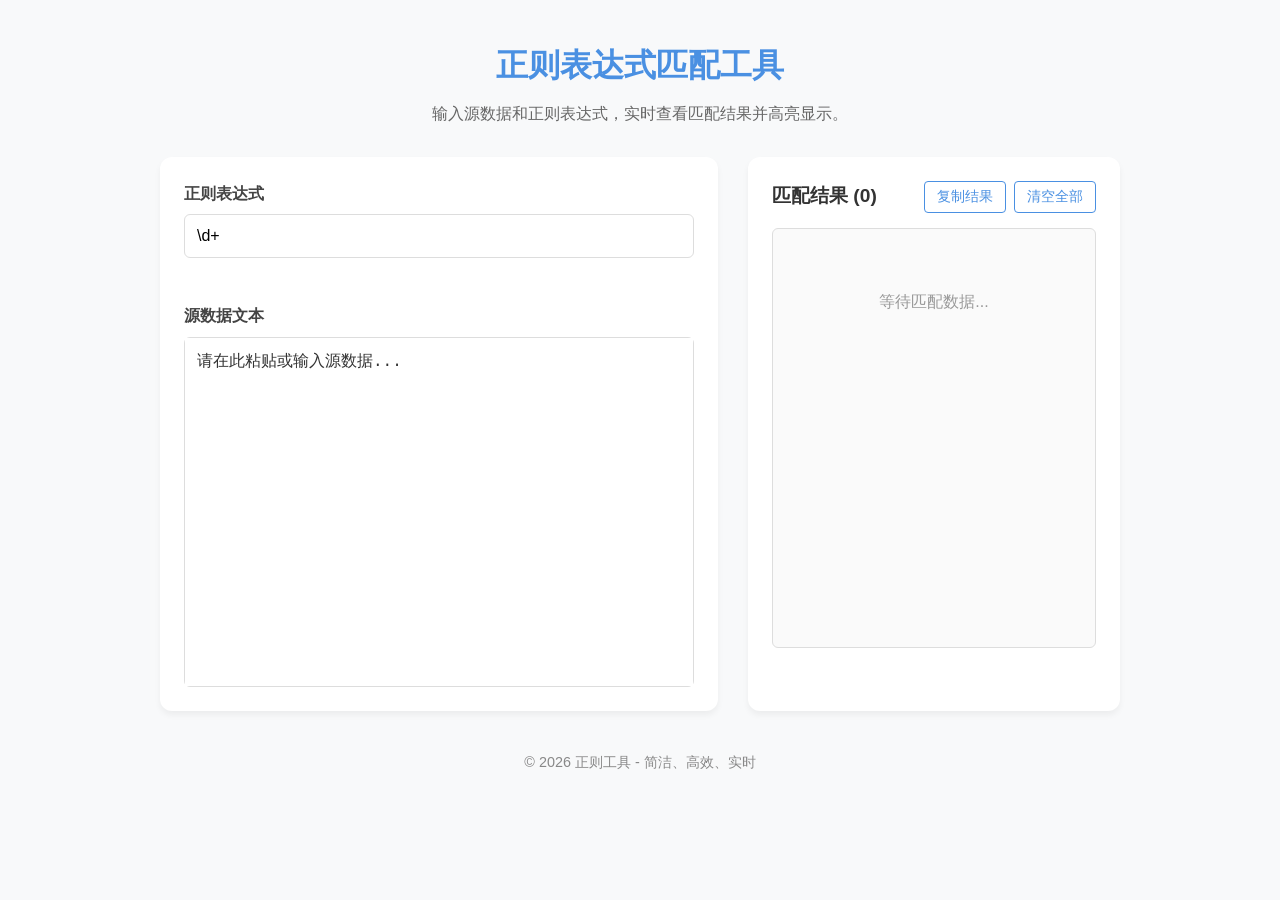
<file: index.html>
<!DOCTYPE html>
<html lang="zh-CN">
<head>
    <meta charset="UTF-8">
    <meta name="viewport" content="width=device-width, initial-scale=1.0">
    <title>正则匹配高亮工具</title>
    <link rel="stylesheet" href="styles.css">
</head>
<body>
    <div class="container">
        <header>
            <h1>正则表达式匹配工具</h1>
            <p>输入源数据和正则表达式，实时查看匹配结果并高亮显示。</p>
        </header>

        <main>
            <section class="input-section">
                <div class="field-group">
                    <label for="regexInput">正则表达式</label>
                    <input type="text" id="regexInput" placeholder="例如: \d+ 或 [a-z]+" value="\d+">
                    <div id="regexError" class="error-message"></div>
                </div>

                <div class="editor-container">
                    <label>源数据文本</label>
                    <div class="text-editor">
                        <pre id="backdrop" class="backdrop"></pre>
                        <textarea id="sourceText" placeholder="请在此粘贴或输入源数据..." spellcheck="false"></textarea>
                    </div>
                </div>
            </section>

            <section class="output-section">
                <div class="result-header">
                    <h2>匹配结果 (<span id="matchCount">0</span>)</h2>
                    <div class="btn-group">
                        <button id="copyBtn" class="secondary-btn">复制结果</button>
                        <button id="clearBtn" class="secondary-btn">清空全部</button>
                    </div>
                </div>
                <div id="resultList" class="result-list">
                    <p class="empty-tip">等待匹配数据...</p>
                </div>
            </section>
        </main>
        
        <footer>
            <p>&copy; 2026 正则工具 - 简洁、高效、实时</p>
        </footer>
    </div>
    <script src="script.js"></script>
</body>
</html>
</file>
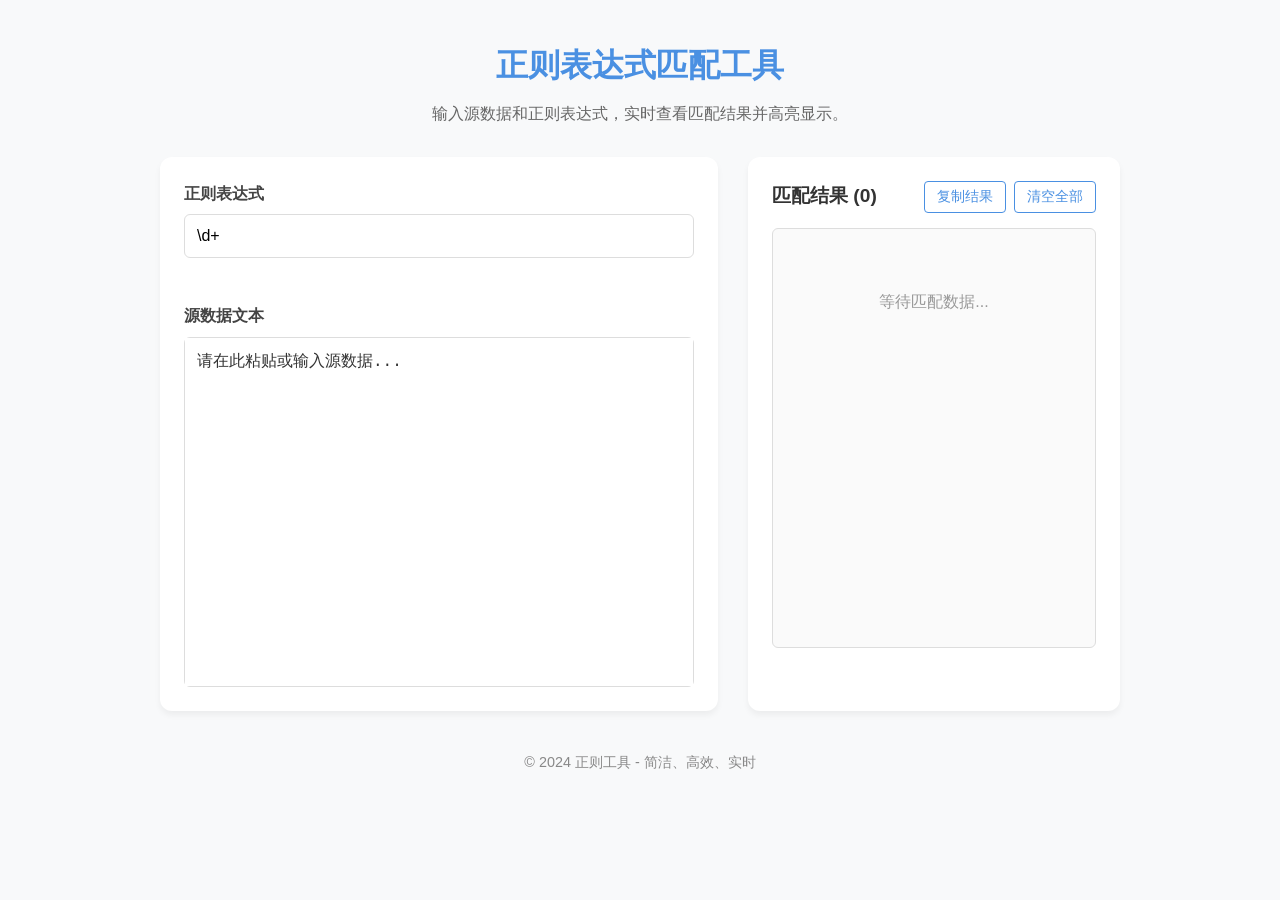
<file: 正则工具(本地)/index.html>
<!DOCTYPE html>
<html lang="zh-CN">
<head>
    <meta charset="UTF-8">
    <meta name="viewport" content="width=device-width, initial-scale=1.0">
    <title>正则匹配高亮工具</title>
    <link rel="stylesheet" href="styles.css">
</head>
<body>
    <div class="container">
        <header>
            <h1>正则表达式匹配工具</h1>
            <p>输入源数据和正则表达式，实时查看匹配结果并高亮显示。</p>
        </header>

        <main>
            <section class="input-section">
                <div class="field-group">
                    <label for="regexInput">正则表达式</label>
                    <input type="text" id="regexInput" placeholder="例如: \d+ 或 [a-z]+" value="\d+">
                    <div id="regexError" class="error-message"></div>
                </div>

                <div class="editor-container">
                    <label>源数据文本</label>
                    <div class="text-editor">
                        <pre id="backdrop" class="backdrop"></pre>
                        <textarea id="sourceText" placeholder="请在此粘贴或输入源数据..." spellcheck="false"></textarea>
                    </div>
                </div>
            </section>

            <section class="output-section">
                <div class="result-header">
                    <h2>匹配结果 (<span id="matchCount">0</span>)</h2>
                    <div class="btn-group">
                        <button id="copyBtn" class="secondary-btn">复制结果</button>
                        <button id="clearBtn" class="secondary-btn">清空全部</button>
                    </div>
                </div>
                <div id="resultList" class="result-list">
                    <p class="empty-tip">等待匹配数据...</p>
                </div>
            </section>
        </main>
        
        <footer>
            <p>&copy; 2024 正则工具 - 简洁、高效、实时</p>
        </footer>
    </div>
    <script src="script.js"></script>
</body>
</html>
</file>
<file: styles.css>
:root {
    --primary-color: #4a90e2;
    --bg-color: #f8f9fa;
    --text-color: #333;
    --border-color: #ddd;
    --highlight-bg: rgba(255, 165, 0, 0.4);
    --error-color: #e74c3c;
    --card-bg: #ffffff;
}

* {
    box-sizing: border-box;
    margin: 0;
    padding: 0;
}

body {
    font-family: -apple-system, BlinkMacSystemFont, "Segoe UI", Roboto, "Helvetica Neue", Arial, sans-serif;
    background-color: var(--bg-color);
    color: var(--text-color);
    line-height: 1.6;
    padding: 20px;
}

.container {
    max-width: 1000px;
    margin: 0 auto;
    padding: 20px;
}

header {
    text-align: center;
    margin-bottom: 30px;
}

header h1 {
    color: var(--primary-color);
    margin-bottom: 10px;
}

header p {
    color: #666;
}

main {
    display: grid;
    grid-template-columns: 1fr;
    gap: 30px;
}

@media (min-width: 768px) {
    main {
        grid-template-columns: 1.5fr 1fr;
    }
}

.input-section, .output-section {
    background: var(--card-bg);
    padding: 24px;
    border-radius: 12px;
    box-shadow: 0 4px 6px rgba(0,0,0,0.05);
}

.field-group {
    margin-bottom: 20px;
}

label {
    display: block;
    margin-bottom: 8px;
    font-weight: 600;
    color: #444;
}

input[type="text"] {
    width: 100%;
    padding: 12px;
    border: 1px solid var(--border-color);
    border-radius: 6px;
    font-size: 16px;
    font-family: inherit;
    outline: none;
    transition: border-color 0.2s;
}

input[type="text"]:focus {
    border-color: var(--primary-color);
}

.error-message {
    color: var(--error-color);
    font-size: 14px;
    margin-top: 5px;
    min-height: 20px;
}

/* 极精细的编辑器对齐逻辑 */
.text-editor {
    position: relative;
    width: 100%;
    height: 350px;
    border: 1px solid var(--border-color);
    border-radius: 6px;
    background-color: #fff;
}

.text-editor:focus-within {
    border-color: var(--primary-color);
    box-shadow: 0 0 0 1px var(--primary-color);
}

.backdrop, #sourceText {
    position: absolute !important;
    top: 0 !important;
    left: 0 !important;
    width: 100% !important;
    height: 100% !important;
    margin: 0 !important;
    padding: 12px !important;
    
    font-size: 16px !important;
    /* 使用完全等宽的字体栈，确保中英文对齐 */
    font-family: 'Consolas', 'Monaco', 'Menlo', 'Courier New', monospace !important;
    line-height: 24px !important;
    
    white-space: pre-wrap !important;
    word-wrap: break-word !important;
    word-break: break-all !important;
    
    overflow-y: scroll !important; /* 强制显示垂直滚动条，确保可用宽度完全一致 */
    overflow-x: hidden !important;
    box-sizing: border-box !important;
    
    letter-spacing: normal !important;
    text-transform: none !important;
    text-align: left !important;
    tab-size: 4 !important;
}

#sourceText {
    background: transparent !important;
    color: #333 !important;
    z-index: 2;
    resize: none !important;
    outline: none !important;
    border: none !important;
    -webkit-text-fill-color: #333;
}

.backdrop {
    background-color: #fff !important;
    /* 这里的文字颜色必须是透明的，我们只显示 mark 背景 */
    color: transparent !important;
    z-index: 1;
    pointer-events: none;
    border: none !important;
}

/* 高亮样式 */
mark {
    background-color: var(--highlight-bg) !important;
    color: transparent !important;
    border-radius: 2px !important;
    padding: 0 !important;
    margin: 0 !important;
    display: inline !important;
}

/* 结果列表样式 */
.result-header {
    display: flex;
    align-items: center;
    gap: 10px;
    margin-bottom: 15px;
    flex-wrap: wrap;
}

.result-header h2 {
    font-size: 1.2rem;
    flex-grow: 1;
}

.btn-group {
    display: flex;
    gap: 8px;
}

.secondary-btn {
    padding: 6px 12px;
    border: 1px solid var(--primary-color);
    background: transparent;
    color: var(--primary-color);
    border-radius: 4px;
    cursor: pointer;
    font-size: 14px;
    transition: all 0.2s;
}

.secondary-btn:hover {
    background: var(--primary-color);
    color: white;
}

.result-list {
    height: 420px;
    overflow-y: auto;
    border: 1px solid var(--border-color);
    border-radius: 6px;
    padding: 10px;
    background: #fafafa;
}

.match-item {
    padding: 8px 12px;
    background: white;
    border-bottom: 1px solid #eee;
    font-family: 'Courier New', Courier, monospace;
    font-size: 14px;
    word-break: break-all;
}

.match-item:last-child {
    border-bottom: none;
}

.empty-tip {
    color: #999;
    text-align: center;
    margin-top: 50px;
}

footer {
    text-align: center;
    margin-top: 40px;
    color: #888;
    font-size: 0.9rem;
}
</file>
<file: 正则工具(本地)/styles.css>
:root {
    --primary-color: #4a90e2;
    --bg-color: #f8f9fa;
    --text-color: #333;
    --border-color: #ddd;
    --highlight-bg: rgba(255, 165, 0, 0.4);
    --error-color: #e74c3c;
    --card-bg: #ffffff;
}

* {
    box-sizing: border-box;
    margin: 0;
    padding: 0;
}

body {
    font-family: -apple-system, BlinkMacSystemFont, "Segoe UI", Roboto, "Helvetica Neue", Arial, sans-serif;
    background-color: var(--bg-color);
    color: var(--text-color);
    line-height: 1.6;
    padding: 20px;
}

.container {
    max-width: 1000px;
    margin: 0 auto;
    padding: 20px;
}

header {
    text-align: center;
    margin-bottom: 30px;
}

header h1 {
    color: var(--primary-color);
    margin-bottom: 10px;
}

header p {
    color: #666;
}

main {
    display: grid;
    grid-template-columns: 1fr;
    gap: 30px;
}

@media (min-width: 768px) {
    main {
        grid-template-columns: 1.5fr 1fr;
    }
}

.input-section, .output-section {
    background: var(--card-bg);
    padding: 24px;
    border-radius: 12px;
    box-shadow: 0 4px 6px rgba(0,0,0,0.05);
}

.field-group {
    margin-bottom: 20px;
}

label {
    display: block;
    margin-bottom: 8px;
    font-weight: 600;
    color: #444;
}

input[type="text"] {
    width: 100%;
    padding: 12px;
    border: 1px solid var(--border-color);
    border-radius: 6px;
    font-size: 16px;
    font-family: inherit;
    outline: none;
    transition: border-color 0.2s;
}

input[type="text"]:focus {
    border-color: var(--primary-color);
}

.error-message {
    color: var(--error-color);
    font-size: 14px;
    margin-top: 5px;
    min-height: 20px;
}

/* 极精细的编辑器对齐逻辑 */
.text-editor {
    position: relative;
    width: 100%;
    height: 350px;
    border: 1px solid var(--border-color);
    border-radius: 6px;
    background-color: #fff;
}

.text-editor:focus-within {
    border-color: var(--primary-color);
    box-shadow: 0 0 0 1px var(--primary-color);
}

.backdrop, #sourceText {
    position: absolute !important;
    top: 0 !important;
    left: 0 !important;
    width: 100% !important;
    height: 100% !important;
    margin: 0 !important;
    padding: 12px !important;
    
    font-size: 16px !important;
    /* 使用完全等宽的字体栈，确保中英文对齐 */
    font-family: 'Consolas', 'Monaco', 'Menlo', 'Courier New', monospace !important;
    line-height: 24px !important;
    
    white-space: pre-wrap !important;
    word-wrap: break-word !important;
    word-break: break-all !important;
    
    overflow-y: scroll !important; /* 强制显示垂直滚动条，确保可用宽度完全一致 */
    overflow-x: hidden !important;
    box-sizing: border-box !important;
    
    letter-spacing: normal !important;
    text-transform: none !important;
    text-align: left !important;
    tab-size: 4 !important;
}

#sourceText {
    background: transparent !important;
    color: #333 !important;
    z-index: 2;
    resize: none !important;
    outline: none !important;
    border: none !important;
    -webkit-text-fill-color: #333;
}

.backdrop {
    background-color: #fff !important;
    /* 这里的文字颜色必须是透明的，我们只显示 mark 背景 */
    color: transparent !important;
    z-index: 1;
    pointer-events: none;
    border: none !important;
}

/* 高亮样式 */
mark {
    background-color: var(--highlight-bg) !important;
    color: transparent !important;
    border-radius: 2px !important;
    padding: 0 !important;
    margin: 0 !important;
    display: inline !important;
}

/* 结果列表样式 */
.result-header {
    display: flex;
    align-items: center;
    gap: 10px;
    margin-bottom: 15px;
    flex-wrap: wrap;
}

.result-header h2 {
    font-size: 1.2rem;
    flex-grow: 1;
}

.btn-group {
    display: flex;
    gap: 8px;
}

.secondary-btn {
    padding: 6px 12px;
    border: 1px solid var(--primary-color);
    background: transparent;
    color: var(--primary-color);
    border-radius: 4px;
    cursor: pointer;
    font-size: 14px;
    transition: all 0.2s;
}

.secondary-btn:hover {
    background: var(--primary-color);
    color: white;
}

.result-list {
    height: 420px;
    overflow-y: auto;
    border: 1px solid var(--border-color);
    border-radius: 6px;
    padding: 10px;
    background: #fafafa;
}

.match-item {
    padding: 8px 12px;
    background: white;
    border-bottom: 1px solid #eee;
    font-family: 'Courier New', Courier, monospace;
    font-size: 14px;
    word-break: break-all;
}

.match-item:last-child {
    border-bottom: none;
}

.empty-tip {
    color: #999;
    text-align: center;
    margin-top: 50px;
}

footer {
    text-align: center;
    margin-top: 40px;
    color: #888;
    font-size: 0.9rem;
}
</file>
